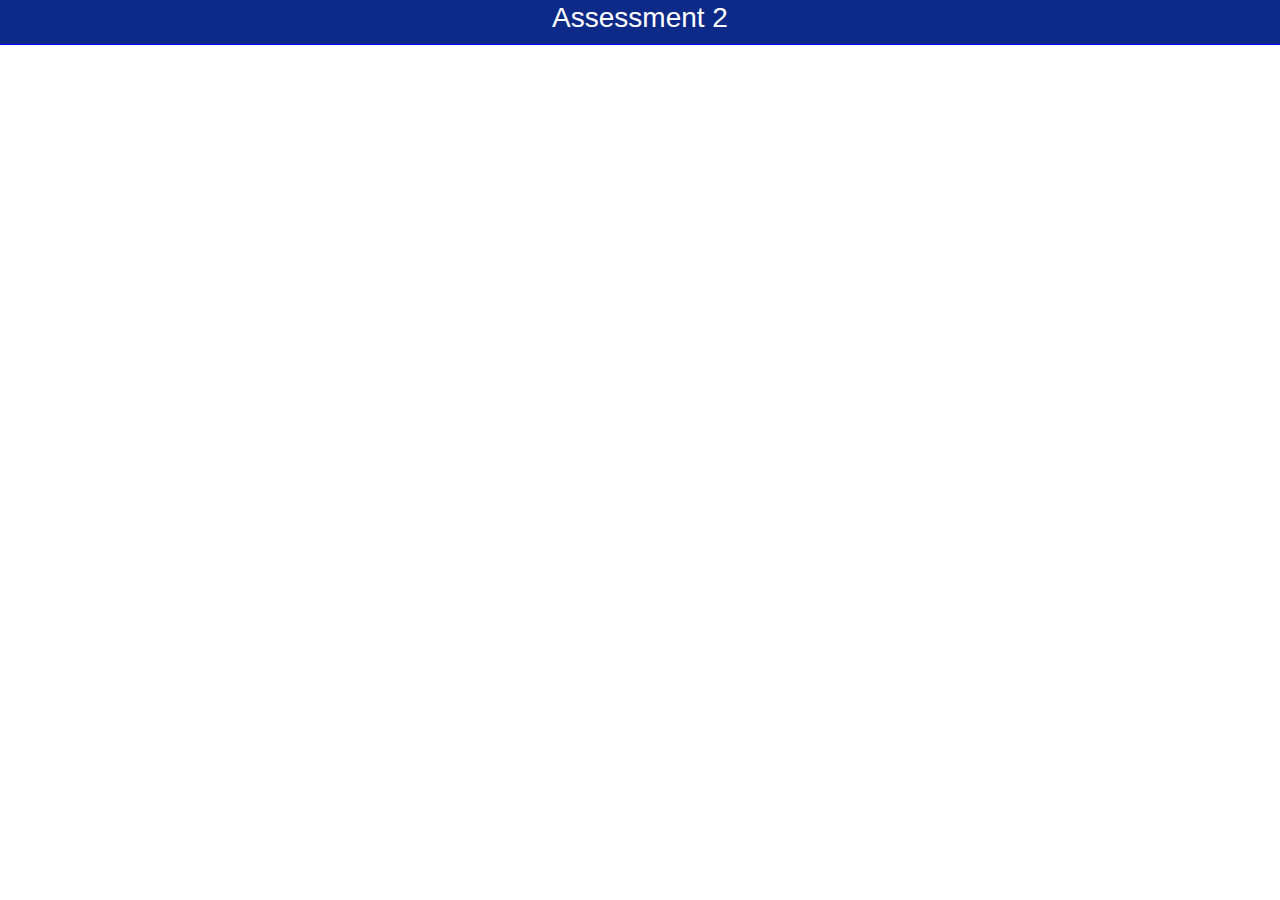
<file: assessment_2/index.html>
<!DOCTYPE html>
<html>
<head>
    <title>Assessment-1</title>
    <meta charset="utf-8" />
    <link rel="stylesheet" href="https://maxcdn.bootstrapcdn.com/bootstrap/4.0.0/css/bootstrap.min.css" integrity="sha384-Gn5384xqQ1aoWXA+058RXPxPg6fy4IWvTNh0E263XmFcJlSAwiGgFAW/dAiS6JXm" crossorigin="anonymous">
    <link rel="stylesheet" href="https://stackpath.bootstrapcdn.com/font-awesome/4.7.0/css/font-awesome.min.css" integrity="sha384-wvfXpqpZZVQGK6TAh5PVlGOfQNHSoD2xbE+QkPxCAFlNEevoEH3Sl0sibVcOQVnN" crossorigin="anonymous">
    <link href="site.css" rel="stylesheet" />
</head>
<body>
    <header class="centerHeader"><h3>Assessment 2</h3></header>
    <div class="col-md-12">
        <div id="container" style="height: 400px; min-width: 310px"></div>
    </div>
    <script src="https://code.jquery.com/jquery-3.2.1.slim.min.js" integrity="sha384-KJ3o2DKtIkvYIK3UENzmM7KCkRr/rE9/Qpg6aAZGJwFDMVNA/GpGFF93hXpG5KkN" crossorigin="anonymous"></script>
    <script src="https://cdnjs.cloudflare.com/ajax/libs/popper.js/1.12.9/umd/popper.min.js" integrity="sha384-ApNbgh9B+Y1QKtv3Rn7W3mgPxhU9K/ScQsAP7hUibX39j7fakFPskvXusvfa0b4Q" crossorigin="anonymous"></script>
    <script src="https://maxcdn.bootstrapcdn.com/bootstrap/4.0.0/js/bootstrap.min.js" integrity="sha384-JZR6Spejh4U02d8jOt6vLEHfe/JQGiRRSQQxSfFWpi1MquVdAyjUar5+76PVCmYl" crossorigin="anonymous"></script>
    <script src="https://code.highcharts.com/stock/highstock.js"></script>
    <script src="https://code.highcharts.com/stock/modules/data.js"></script>
    <script src="https://code.highcharts.com/stock/modules/exporting.js"></script>
    <script src="https://code.highcharts.com/stock/modules/export-data.js"></script>
    <script src="stock-tracker.js"></script>
</body>
</html>
</file>
<file: assessment_2/site.css>
html,
body {
    min-height: 100%;
}

.layout-boxed html,
.layout-boxed body {
    height: 100%;
}

body {
    -webkit-font-smoothing: antialiased;
    -moz-osx-font-smoothing: grayscale;
    font-family: 'Gill Sans', 'Gill Sans MT', Calibri, 'Trebuchet MS', sans-serif;
    font-weight: 400;
    overflow-x: hidden;
    overflow-y: auto;
    font-size: 12px;
}

table {
    height: 200px;
    overflow-y: auto;
}

    table td, table th {
        border: 1px solid #ddd;
        padding: 8px;
    }

    table tr:nth-child(even) {
        background-color: #f2f2f2;
    }

    table tr:hover {
        background-color: #ddd;
    }

    table th {
        padding-top: 12px;
        padding-bottom: 12px;
        text-align: left;
        background-color: #0e2a88;
        color: white;
        position: -webkit-sticky; /* this is for all Safari (Desktop & iOS), not for Chrome */
        position: sticky;
        top: 0;
        z-index: 5;
    }

.centerHeader {
    text-align: center;
    font-family: inherit;
    border-bottom: 1px solid blue;
    background: #0e2a88;
    color: white;
    padding: 1px,1px,1px;
    padding: 1px;
}
/*
 * Component: Box
 * --------------
 */
.box {
    position: relative;
    border-radius: 3px;
    background: #ffffff;
    border-top: 3px solid #d2d6de;
    margin-bottom: 20px;
    width: 100%;
    box-shadow: 0 1px 1px rgba(0, 0, 0, 0.1);
}

    .box.box-primary {
        border-top-color: #3c8dbc;
    }

    .box.box-info {
        border-top-color: #00c0ef;
    }

    .box.box-danger {
        border-top-color: #dd4b39;
    }

    .box.box-warning {
        border-top-color: #f39c12;
    }

    .box.box-success {
        border-top-color: #00a65a;
    }

    .box.box-default {
        border-top-color: #d2d6de;
    }

    .box.collapsed-box .box-body,
    .box.collapsed-box .box-footer {
        display: none;
    }

    .box .nav-stacked > li {
        border-bottom: 1px solid #f4f4f4;
        margin: 0;
    }

        .box .nav-stacked > li:last-of-type {
            border-bottom: none;
        }

    .box.height-control .box-body {
        max-height: 300px;
        overflow: auto;
    }

    .box .border-right {
        border-right: 1px solid #f4f4f4;
    }

    .box .border-left {
        border-left: 1px solid #f4f4f4;
    }

    .box.box-solid {
        border-top: 0;
    }

        .box.box-solid > .box-header .btn.btn-default {
            background: transparent;
        }

        .box.box-solid > .box-header .btn:hover,
        .box.box-solid > .box-header a:hover {
            background: rgba(0, 0, 0, 0.1);
        }

        .box.box-solid.box-default {
            border: 1px solid #d2d6de;
        }

            .box.box-solid.box-default > .box-header {
                color: #444444;
                background: #d2d6de;
                background-color: #d2d6de;
            }

                .box.box-solid.box-default > .box-header a,
                .box.box-solid.box-default > .box-header .btn {
                    color: #444444;
                }

        .box.box-solid.box-primary {
            border: 1px solid #3c8dbc;
        }

            .box.box-solid.box-primary > .box-header {
                color: #ffffff;
                background: #3c8dbc;
                background-color: #3c8dbc;
            }

                .box.box-solid.box-primary > .box-header a,
                .box.box-solid.box-primary > .box-header .btn {
                    color: #ffffff;
                }

        .box.box-solid.box-info {
            border: 1px solid #00c0ef;
        }

            .box.box-solid.box-info > .box-header {
                color: #ffffff;
                background: #00c0ef;
                background-color: #00c0ef;
            }

                .box.box-solid.box-info > .box-header a,
                .box.box-solid.box-info > .box-header .btn {
                    color: #ffffff;
                }

        .box.box-solid.box-danger {
            border: 1px solid #dd4b39;
        }

            .box.box-solid.box-danger > .box-header {
                color: #ffffff;
                background: #dd4b39;
                background-color: #dd4b39;
            }

                .box.box-solid.box-danger > .box-header a,
                .box.box-solid.box-danger > .box-header .btn {
                    color: #ffffff;
                }

        .box.box-solid.box-warning {
            border: 1px solid #f39c12;
        }

            .box.box-solid.box-warning > .box-header {
                color: #ffffff;
                background: #f39c12;
                background-color: #f39c12;
            }

                .box.box-solid.box-warning > .box-header a,
                .box.box-solid.box-warning > .box-header .btn {
                    color: #ffffff;
                }

        .box.box-solid.box-success {
            border: 1px solid #00a65a;
        }

            .box.box-solid.box-success > .box-header {
                color: #ffffff;
                background: #00a65a;
                background-color: #00a65a;
            }

                .box.box-solid.box-success > .box-header a,
                .box.box-solid.box-success > .box-header .btn {
                    color: #ffffff;
                }

        .box.box-solid > .box-header > .box-tools .btn {
            border: 0;
            box-shadow: none;
        }

        .box.box-solid[class*='bg'] > .box-header {
            color: #fff;
        }

    .box .box-group > .box {
        margin-bottom: 5px;
    }

    .box .knob-label {
        text-align: center;
        color: #333;
        font-weight: 100;
        font-size: 12px;
        margin-bottom: 0.3em;
    }

    .box > .overlay,
    .overlay-wrapper > .overlay,
    .box > .loading-img,
    .overlay-wrapper > .loading-img {
        position: absolute;
        top: 0;
        left: 0;
        width: 100%;
        height: 100%;
    }

    .box .overlay,
    .overlay-wrapper .overlay {
        z-index: 50;
        background: rgba(255, 255, 255, 0.7);
        border-radius: 3px;
    }

        .box .overlay > .fa,
        .overlay-wrapper .overlay > .fa {
            position: absolute;
            top: 50%;
            left: 50%;
            margin-left: -15px;
            margin-top: -15px;
            color: #000;
            font-size: 30px;
        }

        .box .overlay.dark,
        .overlay-wrapper .overlay.dark {
            background: rgba(0, 0, 0, 0.5);
        }

.box-header:before,
.box-body:before,
.box-footer:before,
.box-header:after,
.box-body:after,
.box-footer:after {
    content: " ";
    display: table;
}

.box-header:after,
.box-body:after,
.box-footer:after {
    clear: both;
}

.box-header {
    color: #444;
    display: block;
    padding: 10px;
    position: relative;
}

    .box-header.with-border {
        border-bottom: 1px solid #f4f4f4;
    }

.collapsed-box .box-header.with-border {
    border-bottom: none;
}

.box-header > .fa,
.box-header > .glyphicon,
.box-header > .ion,
.box-header .box-title {
    display: inline-block;
    font-size: 18px;
    margin: 0;
    line-height: 1;
}

.box-header > .fa,
.box-header > .glyphicon,
.box-header > .ion {
    margin-right: 5px;
}

.box-header > .box-tools {
    position: absolute;
    right: 10px;
    top: 5px;
}

    .box-header > .box-tools [data-toggle="tooltip"] {
        position: relative;
    }

    .box-header > .box-tools.pull-right .dropdown-menu {
        right: 0;
        left: auto;
    }

.btn-box-tool {
    padding: 5px;
    font-size: 12px;
    background: transparent;
    color: #97a0b3;
}

    .open .btn-box-tool,
    .btn-box-tool:hover {
        color: #606c84;
    }

    .btn-box-tool.btn:active {
        box-shadow: none;
    }

.box-body {
    border-top-left-radius: 0;
    border-top-right-radius: 0;
    border-bottom-right-radius: 3px;
    border-bottom-left-radius: 3px;
    padding: 10px;
}

.no-header .box-body {
    border-top-right-radius: 3px;
    border-top-left-radius: 3px;
}

.box-body > .table {
    margin-bottom: 0;
}

.box-body .fc {
    margin-top: 5px;
}

.box-body .full-width-chart {
    margin: -19px;
}

.box-body.no-padding .full-width-chart {
    margin: -9px;
}

.box-body .box-pane {
    border-top-left-radius: 0;
    border-top-right-radius: 0;
    border-bottom-right-radius: 0;
    border-bottom-left-radius: 3px;
}

.box-body .box-pane-right {
    border-top-left-radius: 0;
    border-top-right-radius: 0;
    border-bottom-right-radius: 3px;
    border-bottom-left-radius: 0;
}

.box-footer {
    border-top-left-radius: 0;
    border-top-right-radius: 0;
    border-bottom-right-radius: 3px;
    border-bottom-left-radius: 3px;
    border-top: 1px solid #f4f4f4;
    padding: 10px;
    background-color: #ffffff;
}

.chart-legend {
    margin: 10px 0;
}

@media (max-width: 991px) {
    .chart-legend > li {
        float: left;
        margin-right: 10px;
    }
}

.box-comments {
    background: #f7f7f7;
}

    .box-comments .box-comment {
        padding: 8px 0;
        border-bottom: 1px solid #eee;
    }

        .box-comments .box-comment:before,
        .box-comments .box-comment:after {
            content: " ";
            display: table;
        }

        .box-comments .box-comment:after {
            clear: both;
        }

        .box-comments .box-comment:last-of-type {
            border-bottom: 0;
        }

        .box-comments .box-comment:first-of-type {
            padding-top: 0;
        }

        .box-comments .box-comment img {
            float: left;
        }

    .box-comments .comment-text {
        margin-left: 40px;
        color: #555;
    }

    .box-comments .username {
        color: #444;
        display: block;
        font-weight: 600;
    }

    .box-comments .text-muted {
        font-weight: 400;
        font-size: 12px;
    }
</file>
